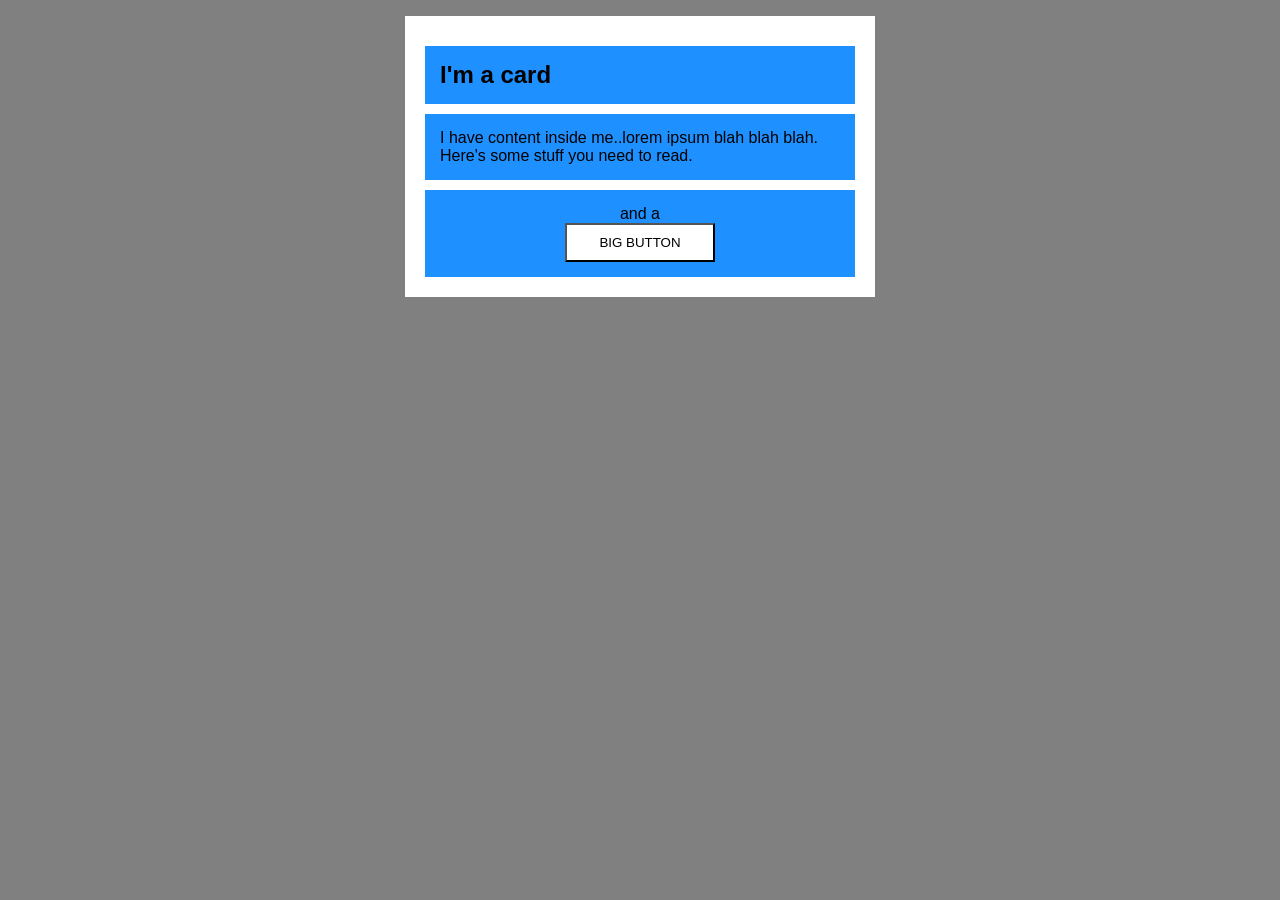
<file: foundations/block-and-inline/02-margin-and-padding-2/index.html>
<!DOCTYPE html>
<html lang="en">
  <head>
    <meta charset="UTF-8">
    <meta http-equiv="X-UA-Compatible" content="IE=edge">
    <meta name="viewport" content="width=device-width, initial-scale=1.0">
    <title>Margin and Padding exercise 2</title>
    <link rel="stylesheet" href="style.css">
  </head>
  <body>
    <div class="card">
      <h2 class="title">I'm a card</h2>
      <div class="content">I have content inside me..lorem ipsum blah blah blah. Here's some stuff you need to read.</div>
      <div class="button-container">and a<button>BIG BUTTON</button></div>
    </div>
  </body>
</html>
</file>
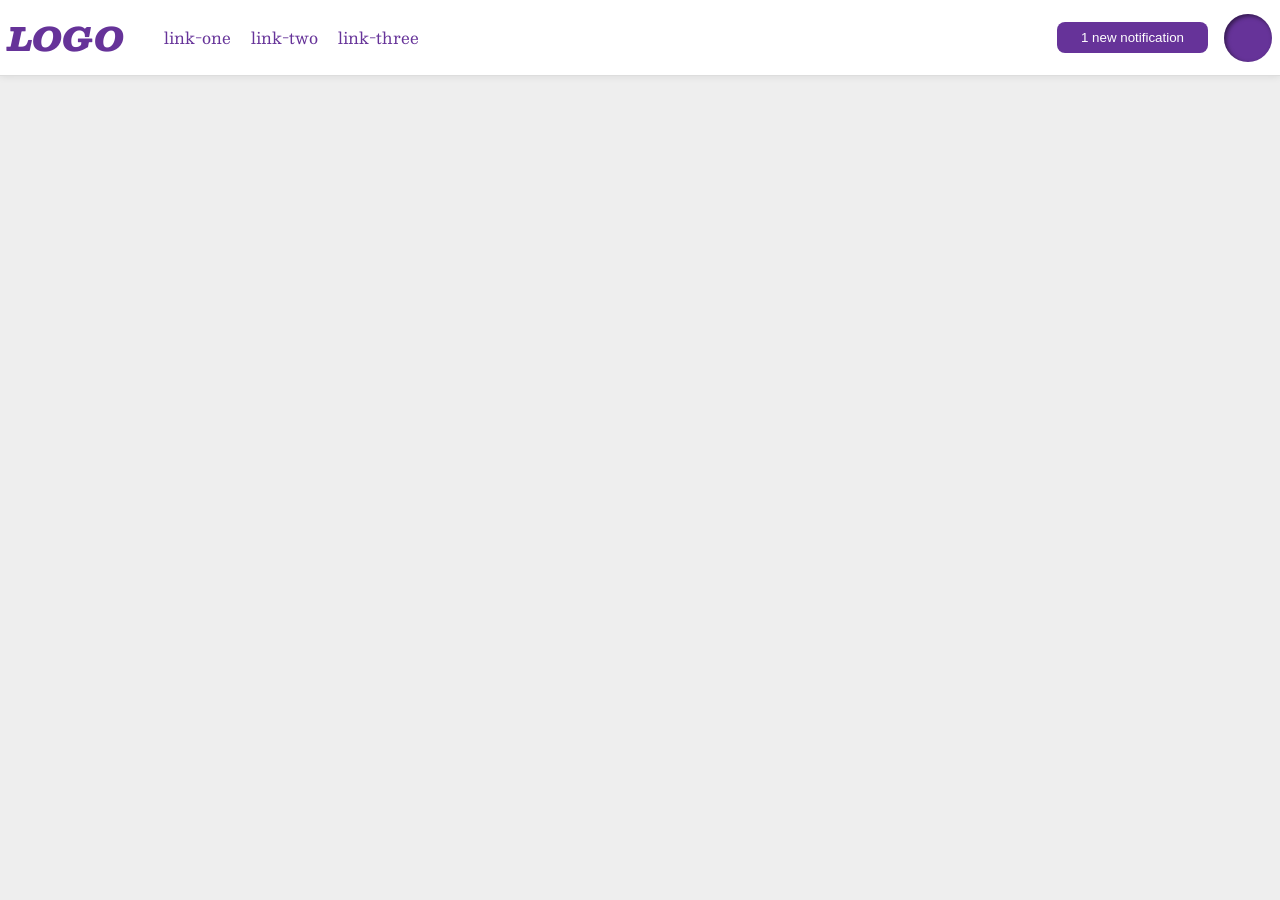
<file: foundations/flex/03-flex-header-2/index.html>
<!DOCTYPE html>
<html lang="en">
  <head>
    <meta charset="UTF-8">
    <meta http-equiv="X-UA-Compatible" content="IE=edge">
    <meta name="viewport" content="width=device-width, initial-scale=1.0">
    <title>Flex Header 2</title>
    <link rel="stylesheet" href="style.css">
  </head>
  <body>
    <div class="header">
      <div class="left">
        <div class="logo">
          LOGO
        </div>
          <ul class="links">
            <li><a href="https://google.com">link-one</a></li>
            <li><a href="https://google.com">link-two</a></li>
            <li><a href="https://google.com">link-three</a></li>
          </ul>
      </div>
      <div class="right">
          <button class="notifications">
            1 new notification
          </button>
        <div class="profile-image"></div>
      </div>
    </div>
  </body>
</html>
</file>
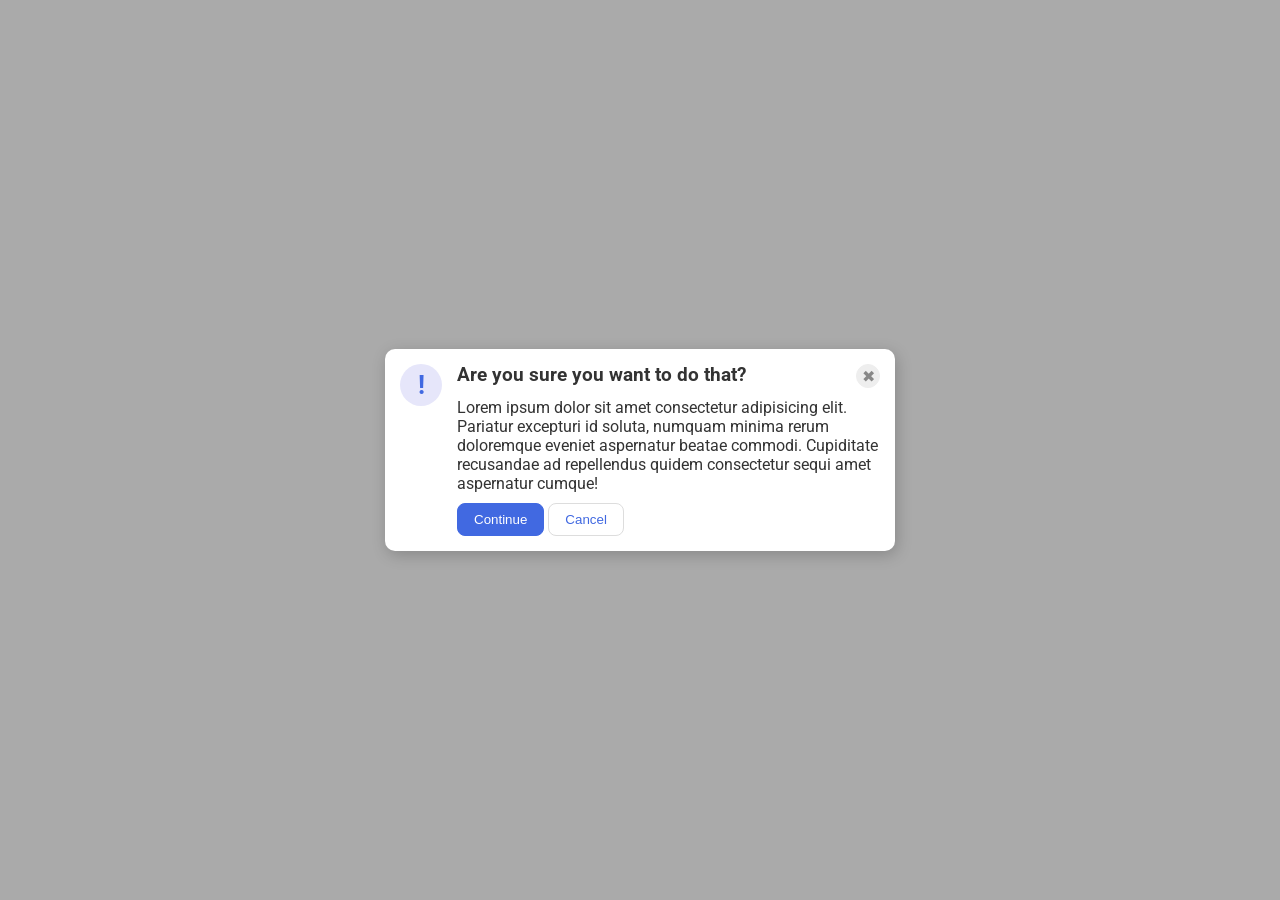
<file: foundations/flex/05-flex-modal/index.html>
<!DOCTYPE html>
<html lang="en">
  <head>
    <meta charset="UTF-8">
    <meta http-equiv="X-UA-Compatible" content="IE=edge">
    <meta name="viewport" content="width=device-width, initial-scale=1.0">
    <link rel="stylesheet" href="style.css">
    <title>Modal</title>
  </head>
  <body>
    <div class="modal">
      <div class="icon">!</div>
      <div class="main">
        <div class="header"><h3>Are you sure you want to do that?</h3>
        <button class="close-button">✖</button>
        </div>
        <div class="footer">
        <div class="text">Lorem ipsum dolor sit amet consectetur adipisicing elit. Pariatur excepturi id soluta, numquam minima rerum doloremque eveniet aspernatur beatae commodi. Cupiditate recusandae ad repellendus quidem consectetur sequi amet aspernatur cumque!</div>
        <button class="continue">Continue</button>
        <button class="cancel">Cancel</button>
        </div>
      </div>
    </div>
  </body>
</html>
</file>
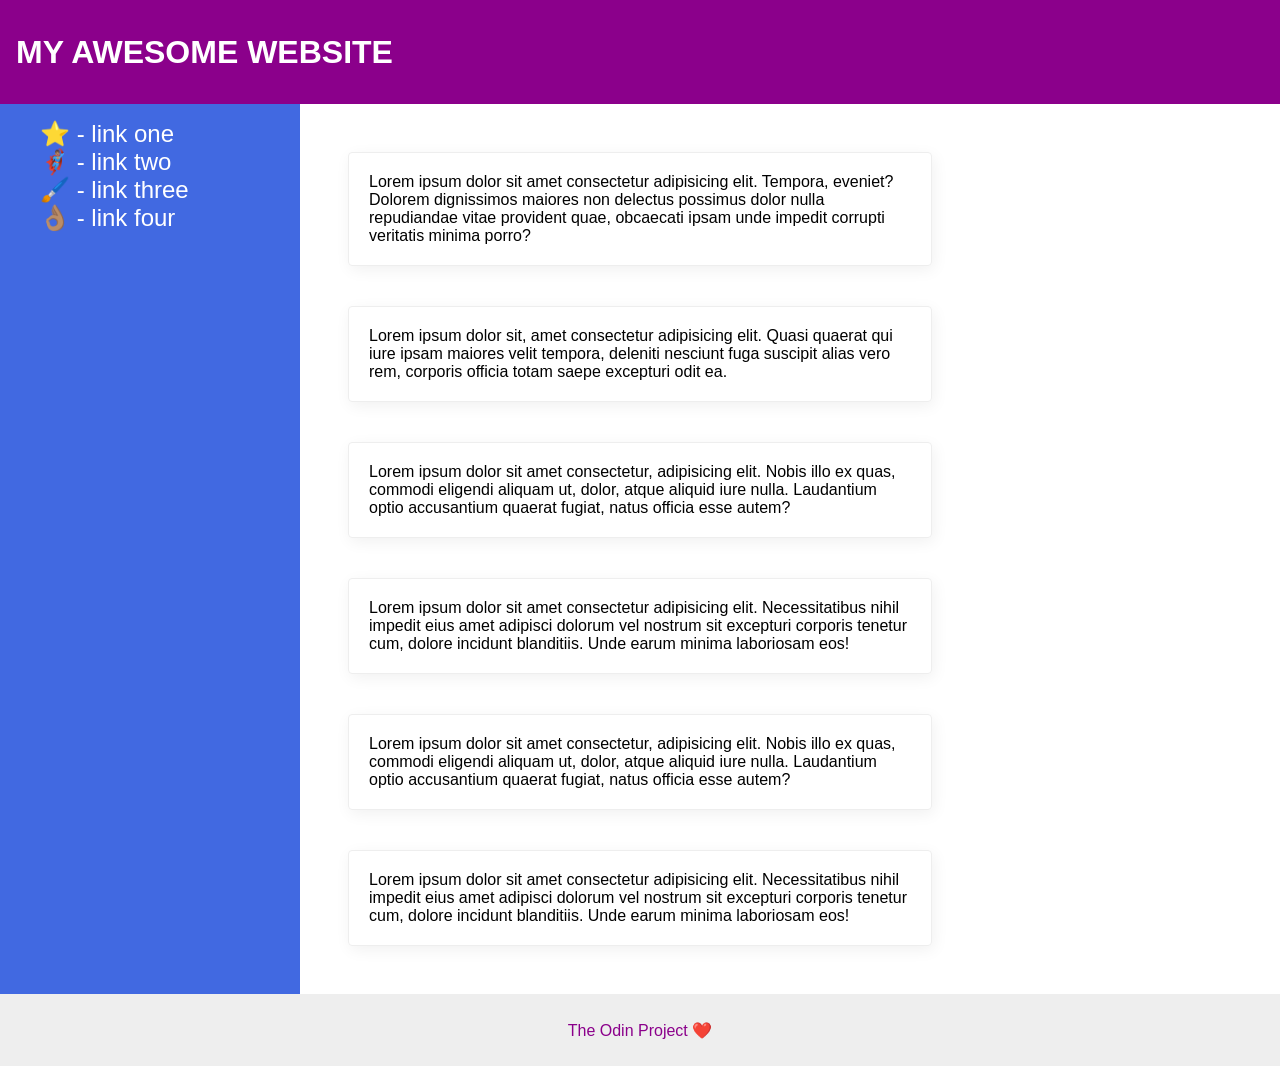
<file: foundations/flex/07-flex-layout-2/index.html>
<!DOCTYPE html>
<html lang="en">
  <head>
    <meta charset="UTF-8">
    <meta http-equiv="X-UA-Compatible" content="IE=edge">
    <meta name="viewport" content="width=device-width, initial-scale=1.0">
    <title>The Holy Grail</title>
    <link rel="stylesheet" href="style.css">
  </head>
  <body>
    <div class="header">
      MY AWESOME WEBSITE
    </div>

    <div class="main">
    
      <div class="sidebar">
        <ul>
          <li><a href="#">⭐ - link one</a></li>
          <li><a href="#">🦸🏽‍♂️ - link two</a></li>
          <li><a href="#">🖌️ - link three</a></li>
          <li><a href="#">👌🏽 - link four</a></li>
        </ul>
      </div>

      <div class="cards">

        <div class="card">Lorem ipsum dolor sit amet consectetur adipisicing elit. Tempora, eveniet? Dolorem dignissimos maiores non delectus possimus dolor nulla repudiandae vitae provident quae, obcaecati ipsam unde impedit corrupti veritatis minima porro?</div>
        <div class="card">Lorem ipsum dolor sit, amet consectetur adipisicing elit. Quasi quaerat qui iure ipsam maiores velit tempora, deleniti nesciunt fuga suscipit alias vero rem, corporis officia totam saepe excepturi odit ea.</div>
        <div class="card">Lorem ipsum dolor sit amet consectetur, adipisicing elit. Nobis illo ex quas, commodi eligendi aliquam ut, dolor, atque aliquid iure nulla. Laudantium optio accusantium quaerat fugiat, natus officia esse autem?</div>
        <div class="card">Lorem ipsum dolor sit amet consectetur adipisicing elit. Necessitatibus nihil impedit eius amet adipisci dolorum vel nostrum sit excepturi corporis tenetur cum, dolore incidunt blanditiis. Unde earum minima laboriosam eos!</div>
        <div class="card">Lorem ipsum dolor sit amet consectetur, adipisicing elit. Nobis illo ex quas, commodi eligendi aliquam ut, dolor, atque aliquid iure nulla. Laudantium optio accusantium quaerat fugiat, natus officia esse autem?</div>
        <div class="card">Lorem ipsum dolor sit amet consectetur adipisicing elit. Necessitatibus nihil impedit eius amet adipisci dolorum vel nostrum sit excepturi corporis tenetur cum, dolore incidunt blanditiis. Unde earum minima laboriosam eos!</div>

      </div>

    </div>
    
    <div class="footer">
      The Odin Project ❤️
    </div>
  </body>
</html>
</file>
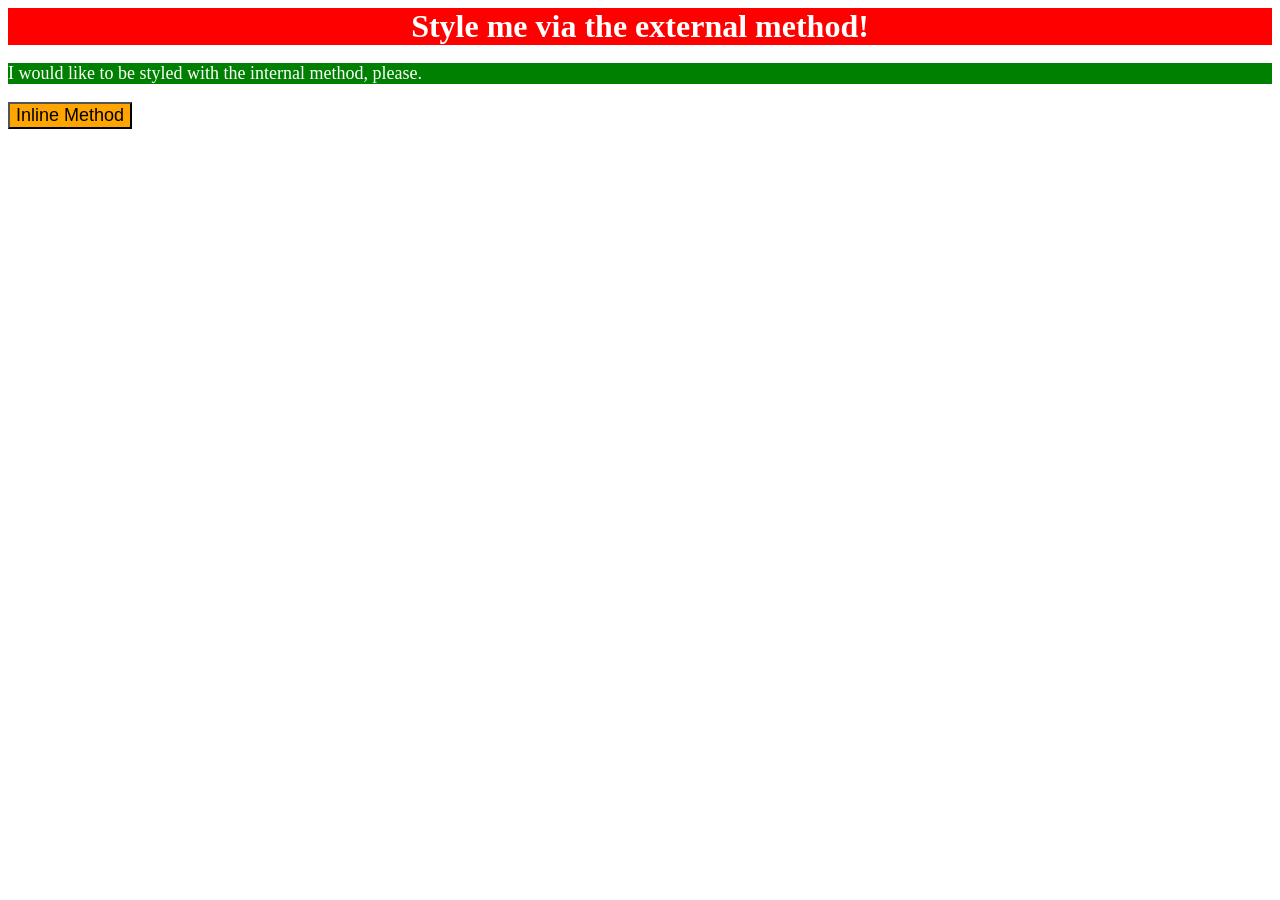
<file: foundations/intro-to-css/01-css-methods/index.html>
<!DOCTYPE html>
<html lang="en">
  <head>
    <meta charset="UTF-8">
    <meta http-equiv="X-UA-Compatible" content="IE=edge">
    <meta name="viewport" content="width=device-width, initial-scale=1.0">
    <title>Methods for Adding CSS</title>
    <link rel="stylesheet" href="style.css">
    <style>
      p{
        background-color: green;
        color: white;
        font-size: 18px;
      }
    </style>
  </head>
  <body>
    <div>Style me via the external method!</div>
    <p>I would like to be styled with the internal method, please.</p>
    <button style="background-color: orange; font-size: 18px;">Inline Method</button>
  </body>
</html>
</file>
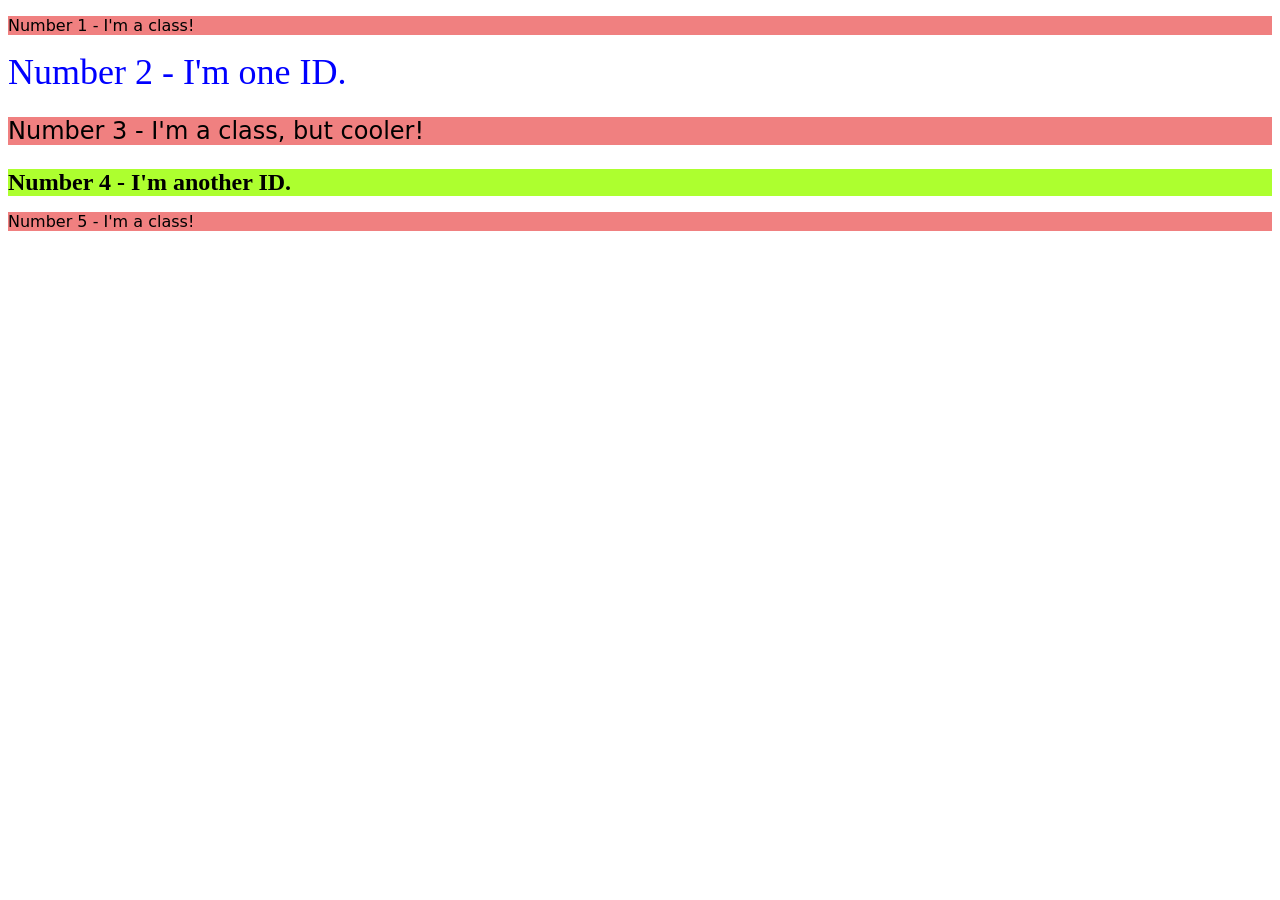
<file: foundations/intro-to-css/02-class-id-selectors/index.html>
<!DOCTYPE html>
<html lang="en">
  <head>
    <meta charset="UTF-8">
    <meta http-equiv="X-UA-Compatible" content="IE=edge">
    <meta name="viewport" content="width=device-width, initial-scale=1.0">
    <title>Class and ID Selectors</title>
    <link rel="stylesheet" href="style.css">
  </head>
  <body>
    <p class="odd">Number 1 - I'm a class!</p>
    <div id="two">Number 2 - I'm one ID.</div>
    <p class="odd big" id="three">Number 3 - I'm a class, but cooler!</p>
    <div class="big" id="four">Number 4 - I'm another ID.</div>
    <p class="odd">Number 5 - I'm a class!</p>
  </body>
</html>
</file>
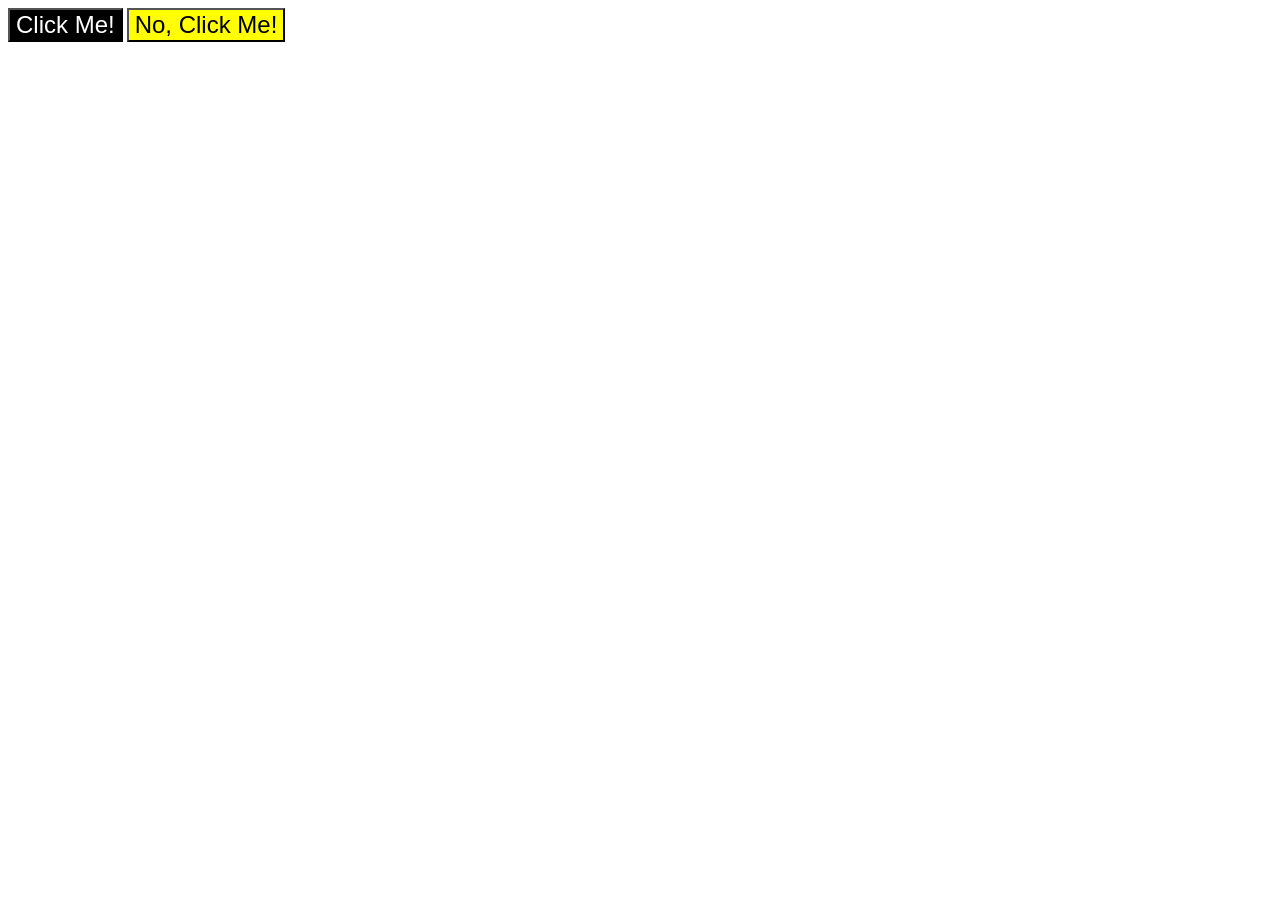
<file: foundations/intro-to-css/03-grouping-selectors/index.html>
<!DOCTYPE html>
<html lang="en">
  <head>
    <meta charset="UTF-8">
    <meta http-equiv="X-UA-Compatible" content="IE=edge">
    <meta name="viewport" content="width=device-width, initial-scale=1.0">
    <title>Grouping Selectors</title>
    <link rel="stylesheet" href="style.css">
  </head>
  <body>
    <button class="black">Click Me!</button>
    <button class="yellow">No, Click Me!</button>
  </body>
</html>
</file>
<file: foundations/block-and-inline/02-margin-and-padding-2/style.css>
body {
  background: gray;
  font-family: sans-serif;
}

.card {
  width: 450px;
  background: white;
  margin: 16px auto;
  padding: 20px 10px 10px;
  
}

.title,
.content,
.button-container {
  background: dodgerblue;
  margin: 10px;
  padding: 15px;
}

button {
  background: white;
  display: block;
  padding: 10px 20px;
  width: 150px;
  margin: auto;
}

.button-container {
  text-align: center;
}
</file>
<file: foundations/flex/03-flex-header-2/style.css>
/* this is some magical font-importing.  
you'll learn about it later. */
@import url('https://fonts.googleapis.com/css2?family=Besley:ital,wght@0,400;1,900&display=swap');

body {
  margin: 0;
  background: #eee;
  font-family: Besley, serif;
}

.header {
  background: white;
  border-bottom: 1px solid #ddd;
  box-shadow: 0 0 8px rgba(0,0,0,.1);
  display: flex;
  justify-content: space-between;
}

.profile-image {
  background: rebeccapurple;
  box-shadow: inset 2px 2px 4px rgba(0,0,0,.5);
  border-radius: 50%;
  width: 48px;
  height: 48px;
  flex: auto;
}

.logo {
  color: rebeccapurple;
  font-size: 32px;
  font-weight: 900;
  font-style: italic;
}

button {
  border: none;
  border-radius: 8px;
  background: rebeccapurple;
  color: white;
  padding: 8px 24px;
  flex: auto;
}

a {
  /* this removes the line under our links */
  text-decoration: none;
  color: rebeccapurple;
}

ul {
  list-style-type: none;
  display: flex;
  gap: 20px;
}

.right {
  display: flex;
  align-items: center;
  justify-content: flex-end;
  margin: 0px;
  padding: 8px;
  gap: 16px;
}

.left {
  display: flex;
  align-items: center;
  justify-content: flex-start;
  margin: 0px;
  padding: 8px;

}
</file>
<file: foundations/flex/05-flex-modal/style.css>
@import url('https://fonts.googleapis.com/css2?family=Roboto:wght@400;700&display=swap');

html, body {
  height: 100%;
}

body {
  font-family: Roboto, sans-serif;
  margin: 0;
  background: #aaa;
  color: #333;
  /* I'll give you this one for free lol */
  display: flex;
  align-items: center;
  justify-content: center;
}

.modal {
  background: white;
  width: 480px;
  border-radius: 10px;
  box-shadow: 2px 4px 16px rgba(0,0,0,.2);
}

.icon {
  color: royalblue;
  font-size: 26px;
  font-weight: 700;
  background: lavender;
  width: 42px;
  height: 42px;
  border-radius: 50%;
  display: flex;
  align-items: center;
  justify-content: center;
}

.close-button {
  background: #eee;
  border-radius: 50%;
  color: #888;
  font-weight: 400;
  font-size: 16px;
  height: 24px;
  width: 24px;
  display: flex;
  align-items: center;
  justify-content: center;
  border: 1px solid #eee;
  padding: 0;
}

button {
  cursor: pointer;
  padding: 8px 16px;
  border-radius: 8px;
}

button.continue {
  background: royalblue;
  border: 1px solid royalblue;
  color: white;
}

button.cancel {
  background: white;
  border: 1px solid #ddd;
  color: royalblue;
}

.header {
  display: flex;
  justify-content: space-between;
  align-items: flex-start;
  font-size: 16px;
  font-weight: 600;
  margin-bottom: 10px;
}

.modal {
  display: flex;
  padding: 15px;
  gap: 15px;
}

.icon {
  flex: auto;
  flex-shrink: 0;
}

h3 {
  margin: 0px;
}

.text {
  margin-bottom: 10px;
}
</file>
<file: foundations/flex/07-flex-layout-2/style.css>
body {
  font-family: -apple-system, BlinkMacSystemFont, 'Segoe UI', Roboto, Oxygen, Ubuntu, Cantarell, 'Open Sans', 'Helvetica Neue', sans-serif;
  margin: 0;
  min-height: 100vh;
}

.header {
  height: 72px;
  background: darkmagenta;
  color: white;
}

.footer {
  height: 72px;
  background: #eee;
  color: darkmagenta;
}

.sidebar {
  width: 300px;
  background: royalblue;
  box-sizing: border-box;
}

.card {
  border: 1px solid #eee;
  box-shadow: 2px 4px 16px rgba(0,0,0,.06);
  border-radius: 4px;
}

body {
  display: flex;
  flex-direction: column;
  justify-content: space-between;
}

.main {
  display: flex;
  flex: auto;
}

.header {
  display: flex;
  font-size: 32px;
  font-weight: 900;
  padding: 16px;
  align-items: center;
}

.sidebar {
  width: 300px;
  height: auto;
  display: flex;
  flex: 1 0 auto;
}

a {
  text-decoration: none;
  color: white;
  font-size: 24px;
}

ul {
  list-style-type: none;
}

.cards {
  display: flex;
  flex-wrap: wrap;
  flex: auto;
  margin-right: 300px;
  padding: 28px;
}

.card {
  display: flex;
  flex: auto;
  width: 250px;
  height: auto;
  margin: 20px;
  padding: 20px
}

.footer {
  display: flex;
  justify-content: center;
  align-items: center;
  
}
</file>
<file: foundations/intro-to-css/01-css-methods/style.css>
div {
    color: white;
    background-color: red; 
    font-size: 32px;
    font-weight: bold;
    text-align: center;
}
</file>
<file: foundations/intro-to-css/02-class-id-selectors/style.css>
/* Add CSS Styling */
.odd {
    background-color: rgb(240, 128, 128);
    font-family: verdana, "dejavu sans", serif;
}

#two {
    color: rgb(0, 0, 255); font-size: 36px;
}

.big{
    font-size: 24px;
}

#four {
    background-color: rgb(173, 255, 47); font-weight: bold;
}
</file>
<file: foundations/intro-to-css/03-grouping-selectors/style.css>
/* Add CSS Styling */
.black,
.yellow {
    font-size: 24px;
    font-family: Helvetica, "Times New Roman", sans-serif;
}

.black {
    background-color: black;
    color: white;
}

.yellow {
    background-color: yellow;
}
</file>
